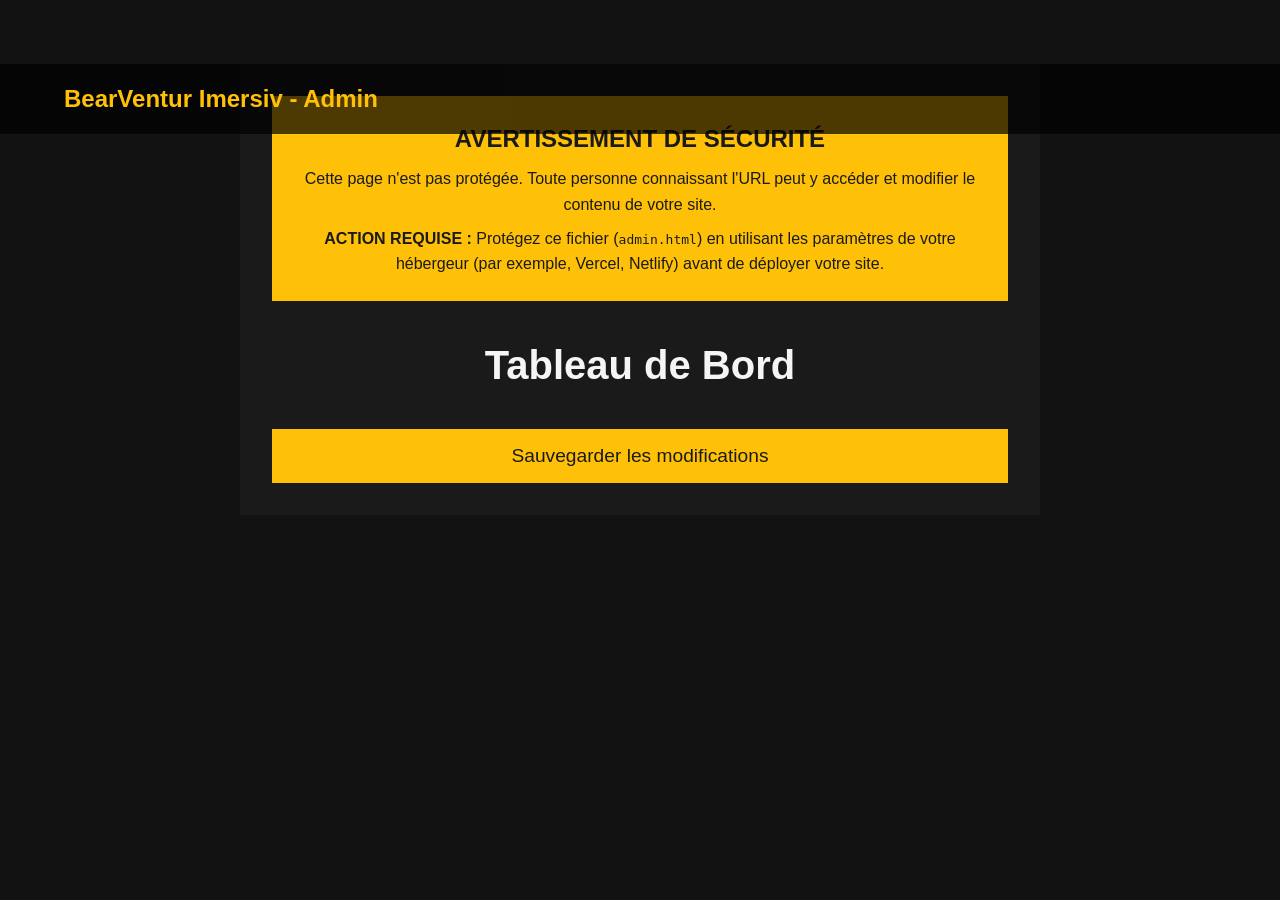
<file: admin.html>
<!DOCTYPE html>
<html lang="fr">
<head>
    <meta charset="UTF-8">
    <meta name="viewport" content="width=device-width, initial-scale=1.0">
    <title>Admin - BearVentur Imersiv</title>
    <link rel="stylesheet" href="css/style.css">
    <style>
        /* Additional styles for admin page */
        #admin-dashboard {
            width: 90%;
            max-width: 800px;
            margin: 4rem auto;
            padding: 2rem;
            background: var(--primary-color);
        }
        .form-group {
            margin-bottom: 1rem;
        }
        label {
            display: block;
            margin-bottom: .5rem;
        }
        input[type="text"], input[type="password"], textarea {
            width: 100%;
            padding: .5rem;
            background: #333;
            border: 1px solid #555;
            color: var(--text-color);
        }
        .btn-admin {
            width: 100%;
            padding: 1rem;
            background: var(--secondary-color);
            color: var(--primary-color);
            border: none;
            cursor: pointer;
            font-size: 1.2rem;
        }
    </style>
</head>
<body>
    <header>
        <nav>
            <a href="index.html" class="logo">BearVentur Imersiv - Admin</a>
        </nav>
    </header>

    <main>
        <section id="admin-dashboard">
            <div style="background-color: #ffc107; color: #1a1a1a; padding: 1.5rem; text-align: center; margin-bottom: 2rem;">
                <h3 style="margin: 0; font-size: 1.5rem;">AVERTISSEMENT DE SÉCURITÉ</h3>
                <p style="margin-top: 0.5rem;">Cette page n'est pas protégée. Toute personne connaissant l'URL peut y accéder et modifier le contenu de votre site.</p>
                <p style="margin-top: 0.5rem;"><strong>ACTION REQUISE :</strong> Protégez ce fichier (<code>admin.html</code>) en utilisant les paramètres de votre hébergeur (par exemple, Vercel, Netlify) avant de déployer votre site.</p>
            </div>
            <h2>Tableau de Bord</h2>
            <form id="data-form">
                <!-- Dynamic form fields will be generated here -->
                <button type="submit" class="btn-admin">Sauvegarder les modifications</button>
            </form>
        </section>
    </main>

    <script src="js/admin.js"></script>
</body>
</html>
</file>
<file: css/style.css>
:root {
    --primary-color: #1a1a1a;
    --secondary-color: #ffc107;
    --text-color: #f5f5f5;
    --background-color: #121212;
}

* {
    box-sizing: border-box;
    margin: 0;
    padding: 0;
}

body {
    font-family: 'Segoe UI', Tahoma, Geneva, Verdana, sans-serif;
    line-height: 1.6;
    background-color: var(--background-color);
    color: var(--text-color);
    overflow-x: hidden;
}

a {
    color: var(--secondary-color);
    text-decoration: none;
}

header {
    background: rgba(0, 0, 0, 0.7);
    padding: 1rem 0;
    position: fixed;
    width: 100%;
    z-index: 1000;
}

nav {
    display: flex;
    justify-content: space-between;
    align-items: center;
    width: 90%;
    margin: auto;
}

nav .logo {
    font-weight: bold;
    font-size: 1.5rem;
}

nav ul {
    list-style: none;
    display: flex;
}

nav ul li {
    margin-left: 20px;
}

#hero {
    height: 100vh;
    background-size: cover;
    background-position: center;
    display: flex;
    flex-direction: column;
    justify-content: center;
    align-items: center;
    text-align: center;
    color: white;
}

#hero h1 {
    font-size: 4rem;
    margin-bottom: 1rem;
}

#hero p {
    font-size: 1.5rem;
    margin-bottom: 2rem;
}

.btn {
    display: inline-block;
    padding: 10px 20px;
    background: var(--secondary-color);
    color: var(--primary-color);
    border: none;
    cursor: pointer;
    font-size: 1.2rem;
    transition: background 0.3s ease;
}

.btn:hover {
    background: #ffca2c;
}

section {
    padding: 4rem 0;
}

h2 {
    text-align: center;
    margin-bottom: 2rem;
    font-size: 2.5rem;
}

.events-container, .gallery-container {
    width: 90%;
    margin: auto;
    display: grid;
    grid-gap: 2rem;
}

.events-container {
    grid-template-columns: repeat(auto-fit, minmax(300px, 1fr));
}

.event-card {
    background: var(--primary-color);
    border: 1px solid #333;
    padding: 1.5rem;
    text-align: center;
}

.event-card img {
    max-width: 100%;
    margin-bottom: 1rem;
}

.gallery-container {
    grid-template-columns: repeat(auto-fit, minmax(250px, 1fr));
}

.gallery-container img {
    width: 100%;
    height: 100%;
    object-fit: cover;
}

footer {
    text-align: center;
    padding: 2rem 0;
    background: var(--primary-color);
}
</file>
